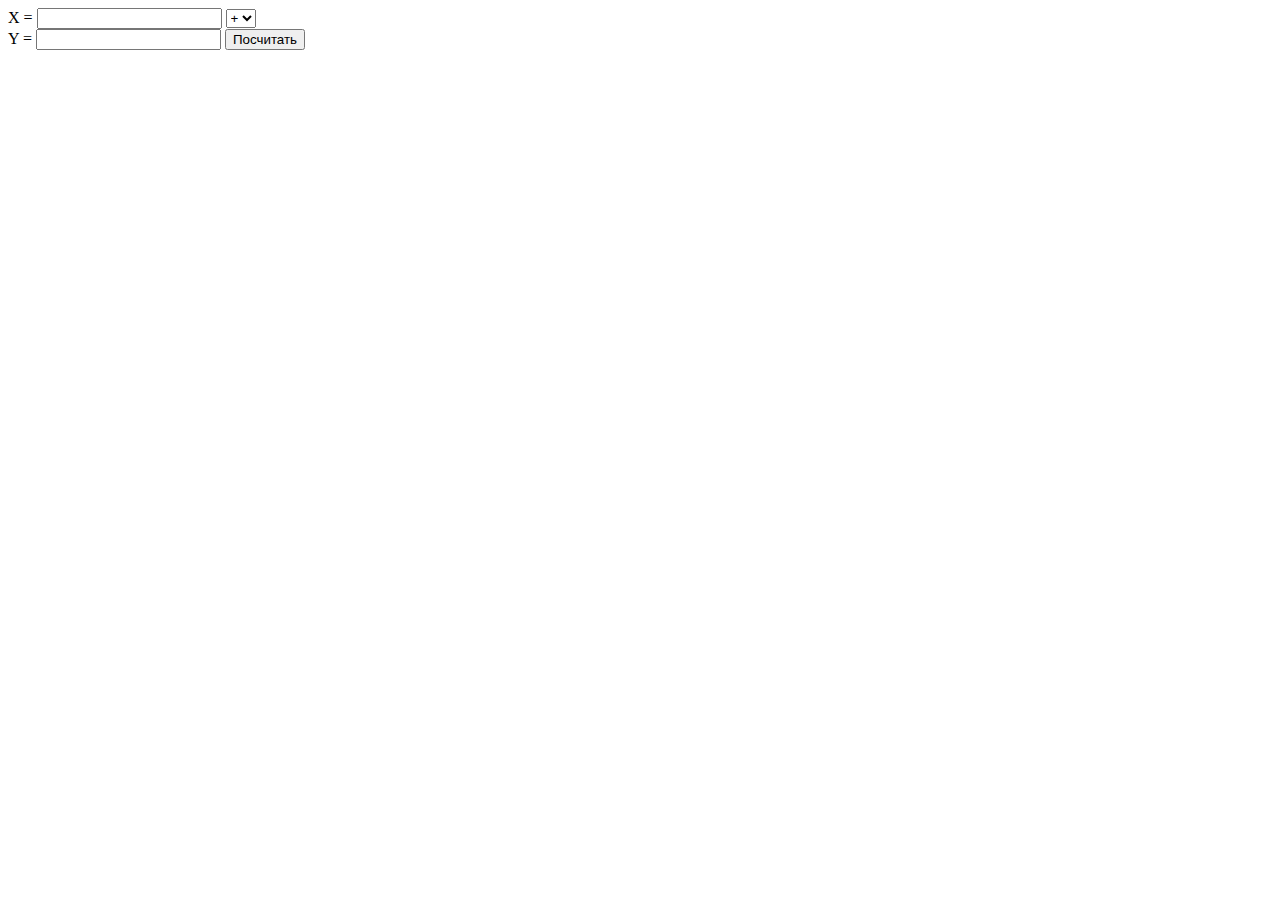
<file: calc/index.html>
<!DOCTYPE html>
<html>
<head>
<meta charset="utf-8">
<meta name='viewport' content='width=device-width,
initial-scale=1.0'>
<title>PageTitle</title>
</head>
<body>
<form action='f1.php' method='POST'>
<span>X = </span><input type='text' name='ch1'>
<select name='deist' id=''>
<option value ='+'>+</option>
<option value ='-'>-</option>
<option value ='*'>*</option>
<option value ='/'>/</option>
</select><br>
<span>Y = </span><input type='text' name='ch2'>
<input type = 'submit' value = 'Посчитать'>
</form>
</body>
</html>
</file>
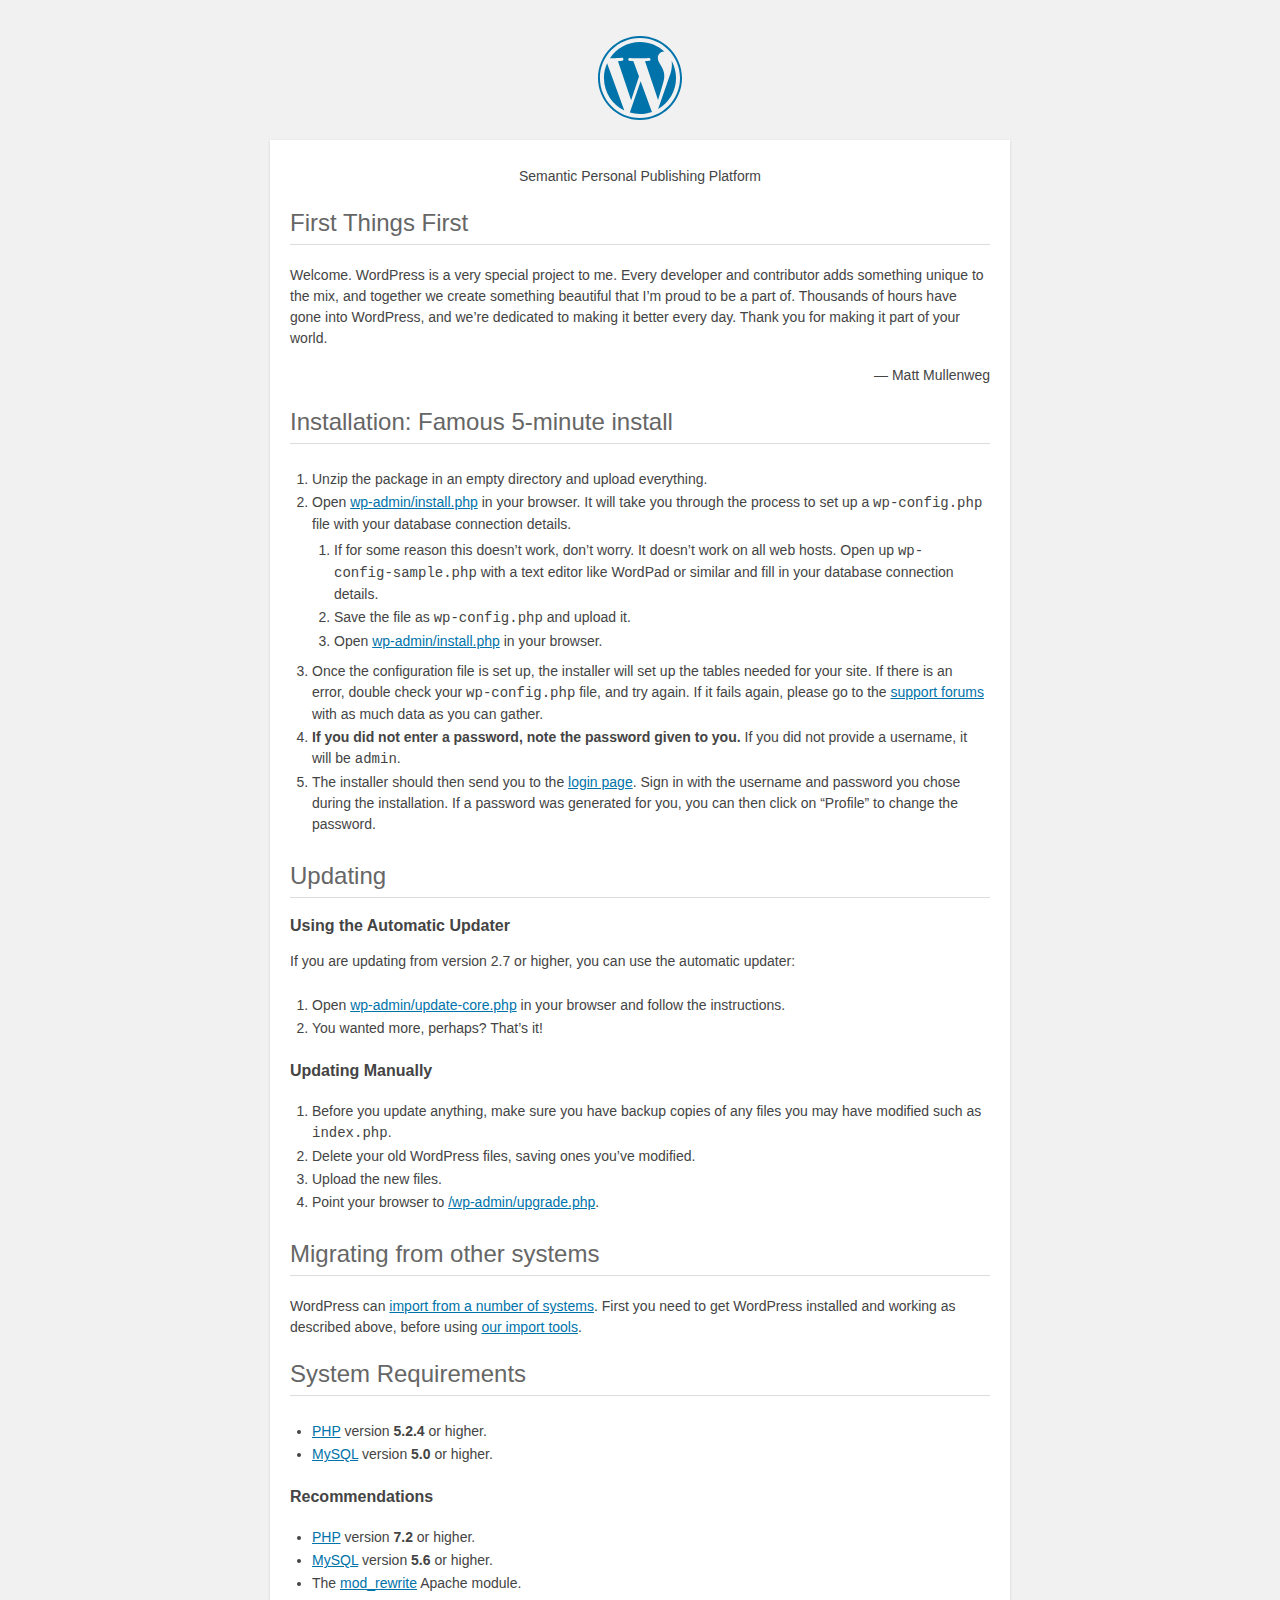
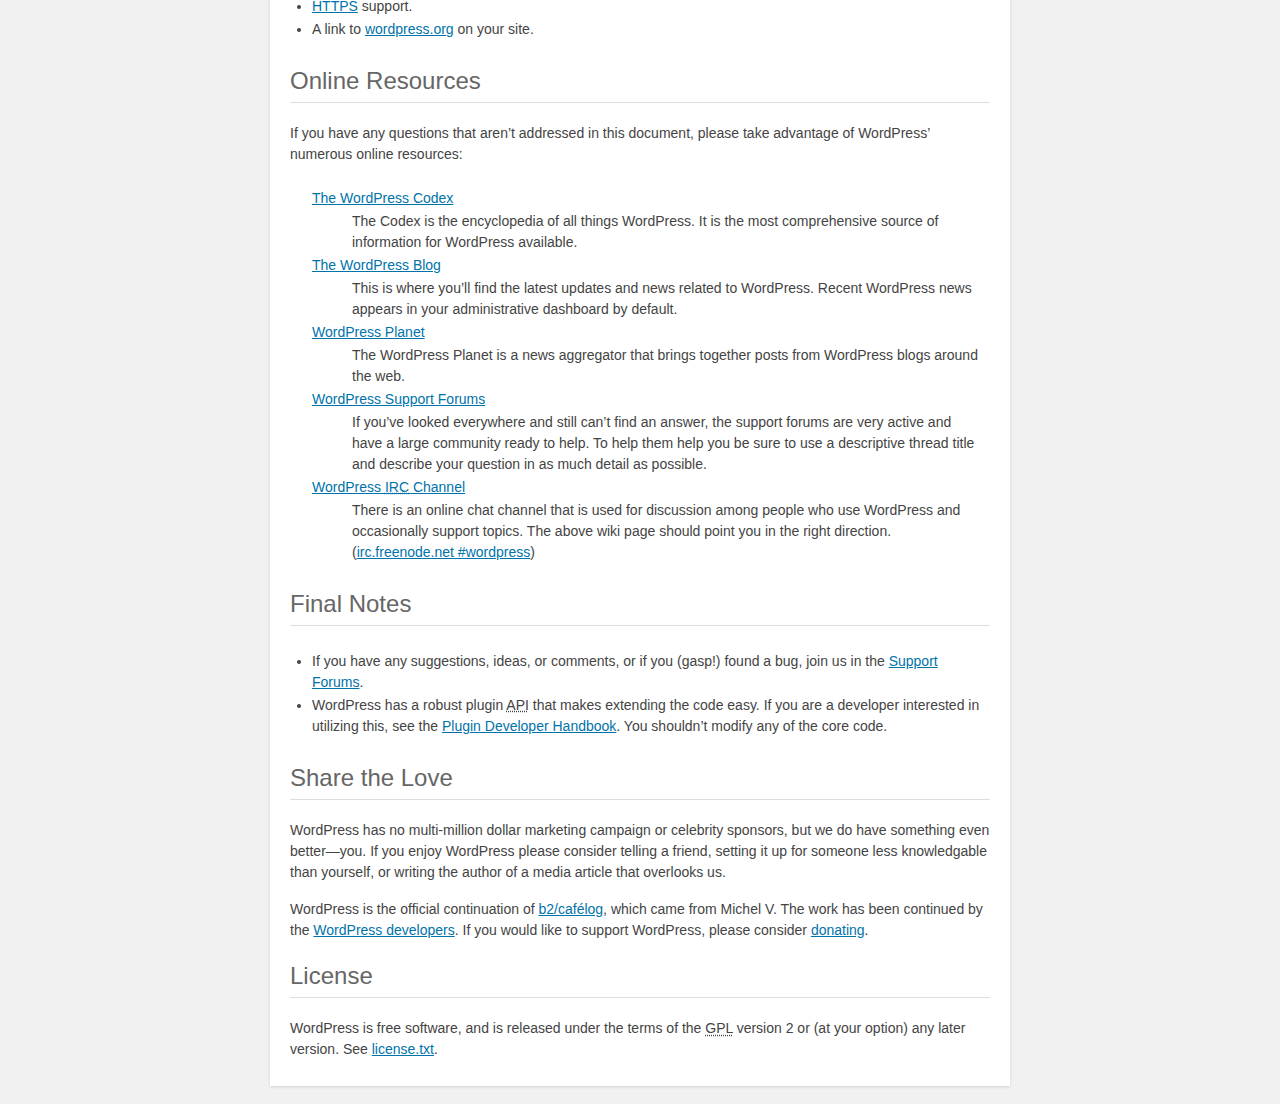
<file: wordpress/readme.html>
<!DOCTYPE html>
<html lang="en">
<head>
	<meta name="viewport" content="width=device-width" />
	<meta http-equiv="Content-Type" content="text/html; charset=utf-8" />
	<title>WordPress &#8250; ReadMe</title>
	<link rel="stylesheet" href="wp-admin/css/install.css?ver=20100228" type="text/css" />
</head>
<body>
<h1 id="logo">
	<a href="https://wordpress.org/"><img alt="WordPress" src="wp-admin/images/wordpress-logo.png" /></a>
</h1>
<p style="text-align: center">Semantic Personal Publishing Platform</p>

<h2>First Things First</h2>
<p>Welcome. WordPress is a very special project to me. Every developer and contributor adds something unique to the mix, and together we create something beautiful that I&#8217;m proud to be a part of. Thousands of hours have gone into WordPress, and we&#8217;re dedicated to making it better every day. Thank you for making it part of your world.</p>
<p style="text-align: right">&#8212; Matt Mullenweg</p>

<h2>Installation: Famous 5-minute install</h2>
<ol>
	<li>Unzip the package in an empty directory and upload everything.</li>
	<li>Open <span class="file"><a href="wp-admin/install.php">wp-admin/install.php</a></span> in your browser. It will take you through the process to set up a <code>wp-config.php</code> file with your database connection details.
		<ol>
			<li>If for some reason this doesn&#8217;t work, don&#8217;t worry. It doesn&#8217;t work on all web hosts. Open up <code>wp-config-sample.php</code> with a text editor like WordPad or similar and fill in your database connection details.</li>
			<li>Save the file as <code>wp-config.php</code> and upload it.</li>
			<li>Open <span class="file"><a href="wp-admin/install.php">wp-admin/install.php</a></span> in your browser.</li>
		</ol>
	</li>
	<li>Once the configuration file is set up, the installer will set up the tables needed for your site. If there is an error, double check your <code>wp-config.php</code> file, and try again. If it fails again, please go to the <a href="https://wordpress.org/support/" title="WordPress support">support forums</a> with as much data as you can gather.</li>
	<li><strong>If you did not enter a password, note the password given to you.</strong> If you did not provide a username, it will be <code>admin</code>.</li>
	<li>The installer should then send you to the <a href="wp-login.php">login page</a>. Sign in with the username and password you chose during the installation. If a password was generated for you, you can then click on &#8220;Profile&#8221; to change the password.</li>
</ol>

<h2>Updating</h2>
<h3>Using the Automatic Updater</h3>
<p>If you are updating from version 2.7 or higher, you can use the automatic updater:</p>
<ol>
	<li>Open <span class="file"><a href="wp-admin/update-core.php">wp-admin/update-core.php</a></span> in your browser and follow the instructions.</li>
	<li>You wanted more, perhaps? That&#8217;s it!</li>
</ol>

<h3>Updating Manually</h3>
<ol>
	<li>Before you update anything, make sure you have backup copies of any files you may have modified such as <code>index.php</code>.</li>
	<li>Delete your old WordPress files, saving ones you&#8217;ve modified.</li>
	<li>Upload the new files.</li>
	<li>Point your browser to <span class="file"><a href="wp-admin/upgrade.php">/wp-admin/upgrade.php</a>.</span></li>
</ol>

<h2>Migrating from other systems</h2>
<p>WordPress can <a href="https://codex.wordpress.org/Importing_Content">import from a number of systems</a>. First you need to get WordPress installed and working as described above, before using <a href="wp-admin/import.php" title="Import to WordPress">our import tools</a>.</p>

<h2>System Requirements</h2>
<ul>
	<li><a href="https://secure.php.net/">PHP</a> version <strong>5.2.4</strong> or higher.</li>
	<li><a href="https://www.mysql.com/">MySQL</a> version <strong>5.0</strong> or higher.</li>
</ul>

<h3>Recommendations</h3>
<ul>
	<li><a href="https://secure.php.net/">PHP</a> version <strong>7.2</strong> or higher.</li>
	<li><a href="https://www.mysql.com/">MySQL</a> version <strong>5.6</strong> or higher.</li>
	<li>The <a href="https://httpd.apache.org/docs/2.2/mod/mod_rewrite.html">mod_rewrite</a> Apache module.</li>
	<li><a href="https://wordpress.org/news/2016/12/moving-toward-ssl/">HTTPS</a> support.</li>
	<li>A link to <a href="https://wordpress.org/">wordpress.org</a> on your site.</li>
</ul>

<h2>Online Resources</h2>
<p>If you have any questions that aren&#8217;t addressed in this document, please take advantage of WordPress&#8217; numerous online resources:</p>
<dl>
	<dt><a href="https://codex.wordpress.org/">The WordPress Codex</a></dt>
		<dd>The Codex is the encyclopedia of all things WordPress. It is the most comprehensive source of information for WordPress available.</dd>
	<dt><a href="https://wordpress.org/news/">The WordPress Blog</a></dt>
		<dd>This is where you&#8217;ll find the latest updates and news related to WordPress. Recent WordPress news appears in your administrative dashboard by default.</dd>
	<dt><a href="https://planet.wordpress.org/">WordPress Planet</a></dt>
		<dd>The WordPress Planet is a news aggregator that brings together posts from WordPress blogs around the web.</dd>
	<dt><a href="https://wordpress.org/support/">WordPress Support Forums</a></dt>
		<dd>If you&#8217;ve looked everywhere and still can&#8217;t find an answer, the support forums are very active and have a large community ready to help. To help them help you be sure to use a descriptive thread title and describe your question in as much detail as possible.</dd>
	<dt><a href="https://codex.wordpress.org/IRC">WordPress <abbr title="Internet Relay Chat">IRC</abbr> Channel</a></dt>
		<dd>There is an online chat channel that is used for discussion among people who use WordPress and occasionally support topics. The above wiki page should point you in the right direction. (<a href="irc://irc.freenode.net/wordpress">irc.freenode.net #wordpress</a>)</dd>
</dl>

<h2>Final Notes</h2>
<ul>
	<li>If you have any suggestions, ideas, or comments, or if you (gasp!) found a bug, join us in the <a href="https://wordpress.org/support/">Support Forums</a>.</li>
	<li>WordPress has a robust plugin <abbr title="application programming interface">API</abbr> that makes extending the code easy. If you are a developer interested in utilizing this, see the <a href="https://developer.wordpress.org/plugins/">Plugin Developer Handbook</a>. You shouldn&#8217;t modify any of the core code.</li>
</ul>

<h2>Share the Love</h2>
<p>WordPress has no multi-million dollar marketing campaign or celebrity sponsors, but we do have something even better&#8212;you. If you enjoy WordPress please consider telling a friend, setting it up for someone less knowledgable than yourself, or writing the author of a media article that overlooks us.</p>

<p>WordPress is the official continuation of <a href="http://cafelog.com/">b2/caf&#233;log</a>, which came from Michel V. The work has been continued by the <a href="https://wordpress.org/about/">WordPress developers</a>. If you would like to support WordPress, please consider <a href="https://wordpress.org/donate/" title="Donate to WordPress">donating</a>.</p>

<h2>License</h2>
<p>WordPress is free software, and is released under the terms of the <abbr title="GNU General Public License">GPL</abbr> version 2 or (at your option) any later version. See <a href="license.txt">license.txt</a>.</p>

</body>
</html>
</file>
<file: wordpress/wp-admin/css/install.css>
html {
	background: #f1f1f1;
	margin: 0 20px;
}

body {
	background: #fff;
	color: #444;
	font-family: -apple-system, BlinkMacSystemFont, "Segoe UI", Roboto, Oxygen-Sans, Ubuntu, Cantarell, "Helvetica Neue", sans-serif;
	margin: 140px auto 25px;
	padding: 20px 20px 10px 20px;
	max-width: 700px;
	-webkit-font-smoothing: subpixel-antialiased;
	box-shadow: 0 1px 3px rgba(0,0,0,0.13);
}

a {
	color: #0073aa;
}

a:hover,
a:active {
	color: #00a0d2;
}

a:focus {
	color: #124964;
	box-shadow:
		0 0 0 1px #5b9dd9,
		0 0 2px 1px rgba(30, 140, 190, .8);
}

.ie8 a:focus {
	outline: #5b9dd9 solid 1px;
}

h1, h2 {
	border-bottom: 1px solid #ddd;
	clear: both;
	color: #666;
	font-size: 24px;
	padding: 0;
	padding-bottom: 7px;
	font-weight: 400;
}

h3 {
	font-size: 16px;
}

p, li, dd, dt {
	padding-bottom: 2px;
	font-size: 14px;
	line-height: 1.5;
}

code, .code {
	font-family: Consolas, Monaco, monospace;
}

ul, ol, dl {
	padding: 5px 5px 5px 22px;
}

a img {
	border: 0
}
abbr {
	border: 0;
	font-variant: normal;
}

fieldset {
	border: 0;
	padding: 0;
	margin: 0;
}

label {
	cursor: pointer;
}

#logo {
	margin: 6px 0 14px 0;
	padding: 0 0 7px 0;
	border-bottom: none;
	text-align: center
}
#logo a {
	background-image: url(../images/w-logo-blue.png?ver=20131202);
	background-image: none, url(../images/wordpress-logo.svg?ver=20131107);
	background-size: 84px;
	background-position: center top;
	background-repeat: no-repeat;
	color: #444; /* same as login.css */
	height: 84px;
	font-size: 20px;
	font-weight: 400;
	line-height: 1.3em;
	margin: -130px auto 25px;
	padding: 0;
	text-decoration: none;
	width: 84px;
	text-indent: -9999px;
	outline: none;
	overflow: hidden;
	display: block;
}

.step {
	margin: 20px 0 15px;
}
.step, th {
	text-align: left;
	padding: 0;
}
.language-chooser.wp-core-ui .step .button.button-large {
	height: 36px;
	font-size: 14px;
	line-height: 33px;
	vertical-align: middle;
}
textarea {
	border: 1px solid #ddd;
	font-family: -apple-system, BlinkMacSystemFont, "Segoe UI", Roboto, Oxygen-Sans, Ubuntu, Cantarell, "Helvetica Neue", sans-serif;
	width: 100%;
	box-sizing: border-box;
}

.form-table {
	border-collapse: collapse;
	margin-top: 1em;
	width: 100%;
}

.form-table td {
	margin-bottom: 9px;
	padding: 10px 20px 10px 0;
	font-size: 14px;
	vertical-align: top
}

.form-table th {
	font-size: 14px;
	text-align: left;
	padding: 10px 20px 10px 0;
	width: 140px;
	vertical-align: top;
}

.form-table code {
	line-height: 18px;
	font-size: 14px;
}

.form-table p {
	margin: 4px 0 0 0;
	font-size: 11px;
}

.form-table input {
	line-height: 20px;
	font-size: 15px;
	padding: 3px 5px;
	border: 1px solid #ddd;
	box-shadow: inset 0 1px 2px rgba(0,0,0,0.07);
}

input,
submit {
	font-family: -apple-system, BlinkMacSystemFont, "Segoe UI", Roboto, Oxygen-Sans, Ubuntu, Cantarell, "Helvetica Neue", sans-serif;
}

.form-table input[type=text],
.form-table input[type=email],
.form-table input[type=url],
.form-table input[type=password] {
	width: 206px;
}

.form-table th p {
	font-weight: 400;
}

.form-table.install-success th,
.form-table.install-success td {
	vertical-align: middle;
	padding: 16px 20px 16px 0;
}

.form-table.install-success td p {
	margin: 0;
	font-size: 14px;
}

.form-table.install-success td code {
	margin: 0;
	font-size: 18px;
}

#error-page {
	margin-top: 50px;
}

#error-page p {
	font-size: 14px;
	line-height: 18px;
	margin: 25px 0 20px;
}

#error-page code, .code {
	font-family: Consolas, Monaco, monospace;
}

.wp-hide-pw > .dashicons {
	line-height: inherit;
}

#pass-strength-result {
	background-color: #eee;
	border: 1px solid #ddd;
	color: #23282d;
	margin: -2px 5px 5px 0px;
	padding: 3px 5px;
	text-align: center;
	width: 218px;
	box-sizing: border-box;
	opacity: 0;
}

#pass-strength-result.short {
	background-color: #f1adad;
	border-color: #e35b5b;
	opacity: 1;
}

#pass-strength-result.bad {
	background-color: #fbc5a9;
	border-color: #f78b53;
	opacity: 1;
}

#pass-strength-result.good {
	background-color: #ffe399;
	border-color: #ffc733;
	opacity: 1;
}

#pass-strength-result.strong {
	background-color: #c1e1b9;
	border-color: #83c373;
	opacity: 1;
}

#pass1.short, #pass1-text.short {
	border-color: #e35b5b;
}

#pass1.bad, #pass1-text.bad {
	border-color: #f78b53;
}

#pass1.good, #pass1-text.good {
	border-color: #ffc733;
}

#pass1.strong, #pass1-text.strong {
	border-color: #83c373;
}

.pw-weak {
	display: none;
}

.message {
	border-left: 4px solid #dc3232;
	padding: .7em .6em;
	background-color: #fbeaea;
}

/* rtl:ignore */
#dbname,
#uname,
#pwd,
#dbhost,
#prefix,
#user_login,
#admin_email,
#pass1,
#pass2 {
	direction: ltr;
}

#pass1-text,
.show-password #pass1 {
	display: none;
}

.show-password #pass1-text
{
	display: inline-block;
}

.form-table span.description.important {
	font-size: 12px;
}


/* localization */
body.rtl,
.rtl textarea,
.rtl input,
.rtl submit {
	font-family: Tahoma, sans-serif;
}

:lang(he-il) body.rtl,
:lang(he-il) .rtl textarea,
:lang(he-il) .rtl input,
:lang(he-il) .rtl submit {
	font-family: Arial, sans-serif;
}

@media only screen and (max-width: 799px) {
	body {
		margin-top: 115px;
	}
	#logo a {
		margin: -125px auto 30px;
	}
}

@media screen and (max-width: 782px) {

	.form-table {
		margin-top: 0;
	}

	.form-table th,
	.form-table td {
		display: block;
		width: auto;
		vertical-align: middle;
	}

	.form-table th {
		padding: 20px 0 0;
	}

	.form-table td {
		padding: 5px 0;
		border: 0;
		margin: 0;
	}

	textarea,
	input {
		font-size: 16px;
	}

	.form-table td input[type="text"],
	.form-table td input[type="email"],
	.form-table td input[type="url"],
	.form-table td input[type="password"],
	.form-table td select,
	.form-table td textarea,
	.form-table span.description {
		width: 100%;
		font-size: 16px;
		line-height: 1.5;
		padding: 7px 10px;
		display: block;
		max-width: none;
		box-sizing: border-box;
	}

}

body.language-chooser {
	max-width: 300px;
}

.language-chooser select {
	padding: 8px;
	width: 100%;
	display: block;
	border: 1px solid #ddd;
	background-color: #fff;
	color: #32373c;
	font-size: 16px;
	font-family: Arial, sans-serif;
	font-weight: 400;
}

.language-chooser p {
	text-align: right;
}

.screen-reader-input,
.screen-reader-text {
	border: 0;
	clip: rect(1px, 1px, 1px, 1px);
	-webkit-clip-path: inset(50%);
	clip-path: inset(50%);
	height: 1px;
	margin: -1px;
	overflow: hidden;
	padding: 0;
	position: absolute;
	width: 1px;
	word-wrap: normal !important;
}

.spinner {
	background: url(../images/spinner.gif) no-repeat;
	background-size: 20px 20px;
	visibility: hidden;
	opacity: 0.7;
	filter: alpha(opacity=70);
	width: 20px;
	height: 20px;
	margin: 2px 5px 0;
}

.step .spinner {
	display: inline-block;
	vertical-align: middle;
	margin-right: 15px;
}

.button.hide-if-no-js,
.hide-if-no-js {
	display: none;
}

/**
 * HiDPI Displays
 */
@media print,
  (-webkit-min-device-pixel-ratio: 1.25),
  (min-resolution: 120dpi) {

	.spinner {
		background-image: url(../images/spinner-2x.gif);
	}

}
</file>
